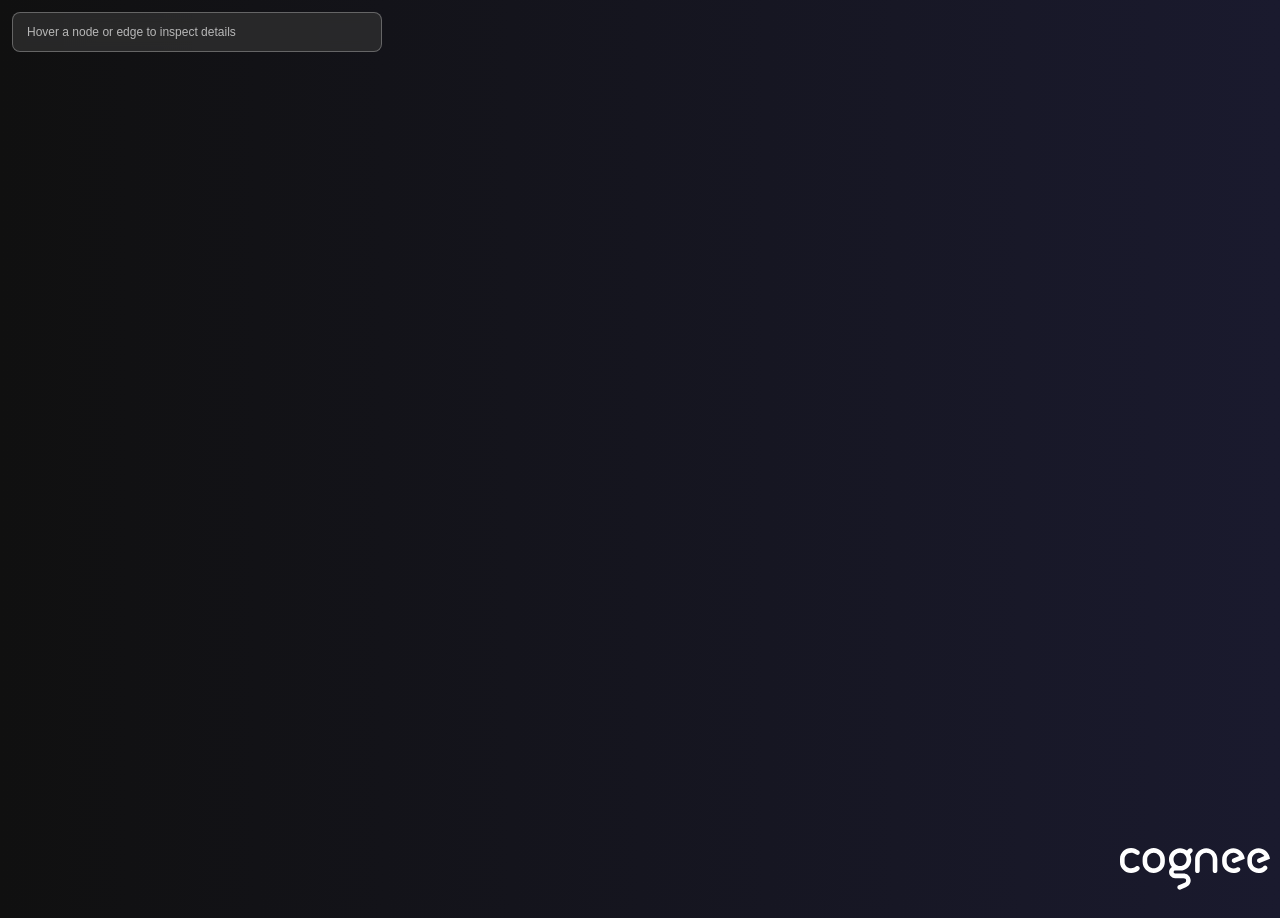
<file: packages/graph/memgraph/examples/graph.html>
<!DOCTYPE html>
    <html>
    <head>
        <meta charset="utf-8">
        <script src="https://d3js.org/d3.v5.min.js"></script>
        <script src="https://d3js.org/d3-contour.v1.min.js"></script>
        <style>
            body, html { margin: 0; padding: 0; width: 100%; height: 100%; overflow: hidden; background: linear-gradient(90deg, #101010, #1a1a2e); color: white; font-family: 'Inter', sans-serif; }

            svg { width: 100vw; height: 100vh; display: block; }
            .links line { stroke: rgba(160, 160, 160, 0.25); stroke-width: 1.5px; stroke-linecap: round; }
            .links line.weighted { stroke: rgba(255, 215, 0, 0.4); }
            .links line.multi-weighted { stroke: rgba(0, 255, 127, 0.45); }
            .nodes circle { stroke: white; stroke-width: 0.5px; }
            .node-label { font-size: 5px; font-weight: bold; fill: #F4F4F4; text-anchor: middle; dominant-baseline: middle; font-family: 'Inter', sans-serif; pointer-events: none; }
            .edge-label { font-size: 3px; fill: #F4F4F4; text-anchor: middle; dominant-baseline: middle; font-family: 'Inter', sans-serif; pointer-events: none; paint-order: stroke; stroke: rgba(50,51,50,0.75); stroke-width: 1px; }

            .density path { mix-blend-mode: screen; }

            .tooltip {
                position: absolute;
                text-align: left;
                padding: 8px;
                font-size: 12px;
                background: rgba(0, 0, 0, 0.9);
                color: white;
                border: 1px solid rgba(255, 255, 255, 0.3);
                border-radius: 4px;
                pointer-events: none;
                opacity: 0;
                transition: opacity 0.2s;
                z-index: 1000;
                max-width: 300px;
                word-wrap: break-word;
            }
            #info-panel {
                position: fixed;
                left: 12px;
                top: 12px;
                width: 340px;
                max-height: calc(100vh - 24px);
                overflow: auto;
                background: rgba(50, 51, 50, 0.7);
                backdrop-filter: blur(6px);
                border: 1px solid rgba(216, 216, 216, 0.35);
                border-radius: 8px;
                color: #F4F4F4;
                padding: 12px 14px;
                z-index: 1100;
            }
            #info-panel h3 { margin: 0 0 8px 0; font-size: 14px; color: #F4F4F4; }
            #info-panel .kv { font-size: 12px; line-height: 1.4; }
            #info-panel .kv .k { color: #D8D8D8; }
            #info-panel .kv .v { color: #F4F4F4; }
            #info-panel .placeholder { opacity: 0.7; font-size: 12px; }
        </style>
    </head>
    <body>
        <svg></svg>
        <div class="tooltip" id="tooltip"></div>
        <div id="info-panel"><div class="placeholder">Hover a node or edge to inspect details</div></div>
        <script>
            var nodes = [{"chunk_index": 0, "chunk_size": 30, "cut_type": "sentence_end", "id": "40", "metadata": "{\"index_fields\": [\"text\"]}", "ontology_valid": false, "text": "Artificial intelligence is a branch of computer science that aims tocreate intelligent machines.", "topological_rank": 0, "type": "DocumentChunk", "version": 1, "color": "#0DFF00", "name": "40"}, {"external_metadata": "{}", "id": "41", "metadata": "{\"index_fields\": [\"name\"]}", "mime_type": "text/plain", "name": "text_eb6c3b3111581d625c8b266425803d3d", "ontology_valid": false, "raw_data_location": "file:///Users/milicevi/cognee_project/cognee-community/packages/graph/memgraph/examples/.data_storage/text_eb6c3b3111581d625c8b266425803d3d.txt", "topological_rank": 0, "type": "TextDocument", "version": 1, "color": "#D3D3D3"}, {"description": "Branch of computer science concerned with creating systems that exhibit intelligent behavior.", "id": "42", "metadata": "{\"index_fields\": [\"name\"]}", "name": "artificial intelligence", "ontology_valid": false, "topological_rank": 0, "type": "Entity", "version": 1, "color": "#5C10F4"}, {"description": "field", "id": "43", "metadata": "{\"index_fields\": [\"name\"]}", "name": "field", "ontology_valid": false, "topological_rank": 0, "type": "EntityType", "version": 1, "color": "#A550FF"}, {"description": "Study of computation, algorithms, and information processing.", "id": "44", "metadata": "{\"index_fields\": [\"name\"]}", "name": "computer science", "ontology_valid": false, "topological_rank": 0, "type": "Entity", "version": 1, "color": "#5C10F4"}, {"description": "Machines or systems capable of performing tasks that typically require human intelligence.", "id": "45", "metadata": "{\"index_fields\": [\"name\"]}", "name": "intelligent machines", "ontology_valid": false, "topological_rank": 0, "type": "Entity", "version": 1, "color": "#5C10F4"}, {"description": "concept", "id": "46", "metadata": "{\"index_fields\": [\"name\"]}", "name": "concept", "ontology_valid": false, "topological_rank": 0, "type": "EntityType", "version": 1, "color": "#A550FF"}, {"id": "47", "metadata": "{\"index_fields\": [\"text\"]}", "ontology_valid": false, "text": "Artificial intelligence is a field of computer science focused on creating intelligent machines.", "topological_rank": 0, "type": "TextSummary", "version": 1, "color": "#5C10F4", "name": "47"}, {"chunk_index": 0, "chunk_size": 25, "cut_type": "sentence_end", "id": "48", "metadata": "{\"index_fields\": [\"text\"]}", "ontology_valid": false, "text": "Natural language processing enables computers to understand and process human language.", "topological_rank": 0, "type": "DocumentChunk", "version": 1, "color": "#0DFF00", "name": "48"}, {"external_metadata": "{}", "id": "49", "metadata": "{\"index_fields\": [\"name\"]}", "mime_type": "text/plain", "name": "text_d5ffc3e92ccb67a18b3d147cc69dc0d7", "ontology_valid": false, "raw_data_location": "file:///Users/milicevi/cognee_project/cognee-community/packages/graph/memgraph/examples/.data_storage/text_d5ffc3e92ccb67a18b3d147cc69dc0d7.txt", "topological_rank": 0, "type": "TextDocument", "version": 1, "color": "#D3D3D3"}, {"description": "A field of study and technology that enables computers to interpret and generate human language.", "id": "50", "metadata": "{\"index_fields\": [\"name\"]}", "name": "natural language processing", "ontology_valid": false, "topological_rank": 0, "type": "Entity", "version": 1, "color": "#5C10F4"}, {"description": "technology", "id": "51", "metadata": "{\"index_fields\": [\"name\"]}", "name": "technology", "ontology_valid": false, "topological_rank": 0, "type": "EntityType", "version": 1, "color": "#A550FF"}, {"description": "Electronic machines that can execute instructions and perform computations.", "id": "52", "metadata": "{\"index_fields\": [\"name\"]}", "name": "computers", "ontology_valid": false, "topological_rank": 0, "type": "Entity", "version": 1, "color": "#5C10F4"}, {"description": "device", "id": "53", "metadata": "{\"index_fields\": [\"name\"]}", "name": "device", "ontology_valid": false, "topological_rank": 0, "type": "EntityType", "version": 1, "color": "#A550FF"}, {"description": "Systems of communication used by humans, including spoken and written languages.", "id": "54", "metadata": "{\"index_fields\": [\"name\"]}", "name": "human language", "ontology_valid": false, "topological_rank": 0, "type": "Entity", "version": 1, "color": "#5C10F4"}, {"chunk_index": 0, "chunk_size": 32, "cut_type": "sentence_end", "id": "55", "metadata": "{\"index_fields\": [\"text\"]}", "ontology_valid": false, "text": "Deep learning is a subset of machine learning that uses neural networks with many layers.", "topological_rank": 0, "type": "DocumentChunk", "version": 1, "color": "#0DFF00", "name": "55"}, {"external_metadata": "{}", "id": "56", "metadata": "{\"index_fields\": [\"name\"]}", "mime_type": "text/plain", "name": "text_6cc7f196cd6a51f4636a43e359aa9396", "ontology_valid": false, "raw_data_location": "file:///Users/milicevi/cognee_project/cognee-community/packages/graph/memgraph/examples/.data_storage/text_6cc7f196cd6a51f4636a43e359aa9396.txt", "topological_rank": 0, "type": "TextDocument", "version": 1, "color": "#D3D3D3"}, {"description": "A subset of machine learning that uses neural networks with many layers.", "id": "57", "metadata": "{\"index_fields\": [\"name\"]}", "name": "deep learning", "ontology_valid": false, "topological_rank": 0, "type": "Entity", "version": 1, "color": "#5C10F4"}, {"description": "A subset of AI that focuses on algorithms that learn from data.", "id": "58", "metadata": "{\"index_fields\": [\"name\"]}", "name": "machine learning", "ontology_valid": false, "topological_rank": 0, "type": "Entity", "version": 1, "color": "#5C10F4"}, {"description": "Computational models consisting of interconnected layers used by deep learning.", "id": "59", "metadata": "{\"index_fields\": [\"name\"]}", "name": "neural networks", "ontology_valid": false, "topological_rank": 0, "type": "Entity", "version": 1, "color": "#5C10F4"}, {"description": "Multiple layers in neural networks that give rise to deep learning models.", "id": "60", "metadata": "{\"index_fields\": [\"name\"]}", "name": "many layers", "ontology_valid": false, "topological_rank": 0, "type": "Entity", "version": 1, "color": "#5C10F4"}, {"id": "61", "metadata": "{\"index_fields\": [\"text\"]}", "ontology_valid": false, "text": "Natural language processing lets computers interpret and handle human language.", "topological_rank": 0, "type": "TextSummary", "version": 1, "color": "#5C10F4", "name": "61"}, {"chunk_index": 0, "chunk_size": 34, "cut_type": "sentence_end", "id": "62", "metadata": "{\"index_fields\": [\"text\"]}", "ontology_valid": false, "text": "Machine learning is a subset of AI that focuses on algorithms that can learn from data.", "topological_rank": 0, "type": "DocumentChunk", "version": 1, "color": "#0DFF00", "name": "62"}, {"external_metadata": "{}", "id": "63", "metadata": "{\"index_fields\": [\"name\"]}", "mime_type": "text/plain", "name": "text_f410ffdeb8789434bd07ad0062e1d647", "ontology_valid": false, "raw_data_location": "file:///Users/milicevi/cognee_project/cognee-community/packages/graph/memgraph/examples/.data_storage/text_f410ffdeb8789434bd07ad0062e1d647.txt", "topological_rank": 0, "type": "TextDocument", "version": 1, "color": "#D3D3D3"}, {"description": "Artificial intelligence", "id": "64", "metadata": "{\"index_fields\": [\"name\"]}", "name": "ai", "ontology_valid": false, "topological_rank": 0, "type": "Entity", "version": 1, "color": "#5C10F4"}, {"description": "Procedures or sets of rules that can be designed to learn from data", "id": "65", "metadata": "{\"index_fields\": [\"name\"]}", "name": "algorithms", "ontology_valid": false, "topological_rank": 0, "type": "Entity", "version": 1, "color": "#5C10F4"}, {"description": "Information used to train algorithms", "id": "66", "metadata": "{\"index_fields\": [\"name\"]}", "name": "data", "ontology_valid": false, "topological_rank": 0, "type": "Entity", "version": 1, "color": "#5C10F4"}, {"chunk_index": 0, "chunk_size": 27, "cut_type": "sentence_end", "id": "67", "metadata": "{\"index_fields\": [\"text\"]}", "ontology_valid": false, "text": "Computer vision allows machines to interpret and make decisionsbased on visual information.", "topological_rank": 0, "type": "DocumentChunk", "version": 1, "color": "#0DFF00", "name": "67"}, {"external_metadata": "{}", "id": "68", "metadata": "{\"index_fields\": [\"name\"]}", "mime_type": "text/plain", "name": "text_73318cb2b9ade3c9b1201abe6c52ee40", "ontology_valid": false, "raw_data_location": "file:///Users/milicevi/cognee_project/cognee-community/packages/graph/memgraph/examples/.data_storage/text_73318cb2b9ade3c9b1201abe6c52ee40.txt", "topological_rank": 0, "type": "TextDocument", "version": 1, "color": "#D3D3D3"}, {"description": "Field that enables machines to interpret visual data and derive meaning from images or video.", "id": "69", "metadata": "{\"index_fields\": [\"name\"]}", "name": "computer vision", "ontology_valid": false, "topological_rank": 0, "type": "Entity", "version": 1, "color": "#5C10F4"}, {"description": "Automated systems or devices that can process information and act on it.", "id": "70", "metadata": "{\"index_fields\": [\"name\"]}", "name": "machines", "ontology_valid": false, "topological_rank": 0, "type": "Entity", "version": 1, "color": "#5C10F4"}, {"description": "agent", "id": "71", "metadata": "{\"index_fields\": [\"name\"]}", "name": "agent", "ontology_valid": false, "topological_rank": 0, "type": "EntityType", "version": 1, "color": "#A550FF"}, {"description": "Information perceivable through vision, such as images or video frames.", "id": "72", "metadata": "{\"index_fields\": [\"name\"]}", "name": "visual information", "ontology_valid": false, "topological_rank": 0, "type": "Entity", "version": 1, "color": "#5C10F4"}, {"id": "73", "metadata": "{\"index_fields\": [\"text\"]}", "ontology_valid": false, "text": "Deep learning is a branch of machine learning that employs multi-layer neural networks.", "topological_rank": 0, "type": "TextSummary", "version": 1, "color": "#5C10F4", "name": "73"}, {"id": "74", "metadata": "{\"index_fields\": [\"text\"]}", "ontology_valid": false, "text": "Machine learning is a branch of AI that builds algorithms which learn patterns and make predictions from data.", "topological_rank": 0, "type": "TextSummary", "version": 1, "color": "#5C10F4", "name": "74"}, {"id": "75", "metadata": "{\"index_fields\": [\"text\"]}", "ontology_valid": false, "text": "Computer vision enables machines to analyze visual data and make informed decisions.", "topological_rank": 0, "type": "TextSummary", "version": 1, "color": "#5C10F4", "name": "75"}];
            var links = [{"source": "47", "target": "40", "relation": "made_from", "weight": null, "all_weights": {}, "relationship_type": null, "edge_info": {"relationship_name": "made_from", "source_node_id": "7cdc1bbe-ddf2-5f96-9188-ab49530b2c93", "target_node_id": "be7cc33e-5191-51ea-b7d9-5f4d3c32d139", "updated_at": 1771516770960765}}, {"source": "40", "target": "41", "relation": "is_part_of", "weight": null, "all_weights": {}, "relationship_type": null, "edge_info": {"relationship_name": "is_part_of", "source_node_id": "be7cc33e-5191-51ea-b7d9-5f4d3c32d139", "target_node_id": "f42c6818-af99-584b-b944-1ad62daca235", "updated_at": 1771516770962890}}, {"source": "40", "target": "42", "relation": "contains", "weight": null, "all_weights": {}, "relationship_type": "contains", "edge_info": {"edge_text": "relationship_name: contains; entity_name: artificial intelligence; entity_description: Branch of computer science concerned with creating systems that exhibit intelligent behavior.", "relationship_name": "contains", "relationship_type": "contains", "source_node_id": "be7cc33e-5191-51ea-b7d9-5f4d3c32d139", "target_node_id": "e850203f-866a-5bfd-b687-b73ac0d2b66a", "updated_at": 1771516770964486}}, {"source": "42", "target": "43", "relation": "is_a", "weight": null, "all_weights": {}, "relationship_type": null, "edge_info": {"relationship_name": "is_a", "source_node_id": "e850203f-866a-5bfd-b687-b73ac0d2b66a", "target_node_id": "0198571b-3e94-50ea-8b9f-19e3a31080c0", "updated_at": 1771516770965911}}, {"source": "44", "target": "43", "relation": "is_a", "weight": null, "all_weights": {}, "relationship_type": null, "edge_info": {"relationship_name": "is_a", "source_node_id": "6218dbab-eb6a-5759-a864-b3419755ffe0", "target_node_id": "0198571b-3e94-50ea-8b9f-19e3a31080c0", "updated_at": 1771516770965911}}, {"source": "40", "target": "44", "relation": "contains", "weight": null, "all_weights": {}, "relationship_type": "contains", "edge_info": {"edge_text": "relationship_name: contains; entity_name: computer science; entity_description: Study of computation, algorithms, and information processing.", "relationship_name": "contains", "relationship_type": "contains", "source_node_id": "be7cc33e-5191-51ea-b7d9-5f4d3c32d139", "target_node_id": "6218dbab-eb6a-5759-a864-b3419755ffe0", "updated_at": 1771516770964486}}, {"source": "42", "target": "44", "relation": "branch_of", "weight": null, "all_weights": {}, "relationship_type": null, "edge_info": {"ontology_valid": false, "relationship_name": "branch_of", "source_node_id": "e850203f-866a-5bfd-b687-b73ac0d2b66a", "target_node_id": "6218dbab-eb6a-5759-a864-b3419755ffe0", "updated_at": 1771516765803026}}, {"source": "40", "target": "45", "relation": "contains", "weight": null, "all_weights": {}, "relationship_type": "contains", "edge_info": {"edge_text": "relationship_name: contains; entity_name: intelligent machines; entity_description: Machines or systems capable of performing tasks that typically require human intelligence.", "relationship_name": "contains", "relationship_type": "contains", "source_node_id": "be7cc33e-5191-51ea-b7d9-5f4d3c32d139", "target_node_id": "9bc8fab8-5fa5-5875-9008-50d53c2d73a2", "updated_at": 1771516770964486}}, {"source": "42", "target": "45", "relation": "aims_to_create", "weight": null, "all_weights": {}, "relationship_type": null, "edge_info": {"ontology_valid": false, "relationship_name": "aims_to_create", "source_node_id": "e850203f-866a-5bfd-b687-b73ac0d2b66a", "target_node_id": "9bc8fab8-5fa5-5875-9008-50d53c2d73a2", "updated_at": 1771516765804890}}, {"source": "45", "target": "46", "relation": "is_a", "weight": null, "all_weights": {}, "relationship_type": null, "edge_info": {"relationship_name": "is_a", "source_node_id": "9bc8fab8-5fa5-5875-9008-50d53c2d73a2", "target_node_id": "dd9713b7-dc20-5101-aad0-1c4216811147", "updated_at": 1771516770965911}}, {"source": "54", "target": "46", "relation": "is_a", "weight": null, "all_weights": {}, "relationship_type": null, "edge_info": {"relationship_name": "is_a", "source_node_id": "05c0874e-6330-5911-8149-b206b31e4d25", "target_node_id": "dd9713b7-dc20-5101-aad0-1c4216811147", "updated_at": 1771516784606647}}, {"source": "57", "target": "46", "relation": "is_a", "weight": null, "all_weights": {}, "relationship_type": null, "edge_info": {"relationship_name": "is_a", "source_node_id": "0d2c7a60-f91f-5b5c-a797-43baae69fb35", "target_node_id": "dd9713b7-dc20-5101-aad0-1c4216811147", "updated_at": 1771516789152185}}, {"source": "58", "target": "46", "relation": "is_a", "weight": null, "all_weights": {}, "relationship_type": null, "edge_info": {"relationship_name": "is_a", "source_node_id": "5187986a-7305-5a63-b057-8f2c097419eb", "target_node_id": "dd9713b7-dc20-5101-aad0-1c4216811147", "updated_at": 1771516789152185}}, {"source": "59", "target": "46", "relation": "is_a", "weight": null, "all_weights": {}, "relationship_type": null, "edge_info": {"relationship_name": "is_a", "source_node_id": "d245520e-4b42-52ab-af27-f26d161d8f2f", "target_node_id": "dd9713b7-dc20-5101-aad0-1c4216811147", "updated_at": 1771516789152185}}, {"source": "60", "target": "46", "relation": "is_a", "weight": null, "all_weights": {}, "relationship_type": null, "edge_info": {"relationship_name": "is_a", "source_node_id": "f44500cf-398e-553c-b008-05df0db80610", "target_node_id": "dd9713b7-dc20-5101-aad0-1c4216811147", "updated_at": 1771516789152185}}, {"source": "64", "target": "46", "relation": "is_a", "weight": null, "all_weights": {}, "relationship_type": null, "edge_info": {"relationship_name": "is_a", "source_node_id": "8348bd10-1457-57fe-b983-d0481fafcfc2", "target_node_id": "dd9713b7-dc20-5101-aad0-1c4216811147", "updated_at": 1771516786774311}}, {"source": "65", "target": "46", "relation": "is_a", "weight": null, "all_weights": {}, "relationship_type": null, "edge_info": {"relationship_name": "is_a", "source_node_id": "655c4b9c-9097-5aa7-956c-c49afe4687f0", "target_node_id": "dd9713b7-dc20-5101-aad0-1c4216811147", "updated_at": 1771516786774311}}, {"source": "66", "target": "46", "relation": "is_a", "weight": null, "all_weights": {}, "relationship_type": null, "edge_info": {"relationship_name": "is_a", "source_node_id": "4ed5a0c7-2efb-52d1-9734-06a8ba225c94", "target_node_id": "dd9713b7-dc20-5101-aad0-1c4216811147", "updated_at": 1771516786774311}}, {"source": "69", "target": "46", "relation": "is_a", "weight": null, "all_weights": {}, "relationship_type": null, "edge_info": {"relationship_name": "is_a", "source_node_id": "4892a8ad-991e-58f6-a1a5-eb9c22c16488", "target_node_id": "dd9713b7-dc20-5101-aad0-1c4216811147", "updated_at": 1771516799232401}}, {"source": "72", "target": "46", "relation": "is_a", "weight": null, "all_weights": {}, "relationship_type": null, "edge_info": {"relationship_name": "is_a", "source_node_id": "dbcbfc2d-6099-53ef-8290-67f925cd2487", "target_node_id": "dd9713b7-dc20-5101-aad0-1c4216811147", "updated_at": 1771516799232401}}, {"source": "61", "target": "48", "relation": "made_from", "weight": null, "all_weights": {}, "relationship_type": null, "edge_info": {"relationship_name": "made_from", "source_node_id": "1bce1d67-78f8-5c4b-893c-49953f4ade31", "target_node_id": "94edd38f-0900-5b1a-827f-2429ea9c3dca", "updated_at": 1771516784601943}}, {"source": "48", "target": "49", "relation": "is_part_of", "weight": null, "all_weights": {}, "relationship_type": null, "edge_info": {"relationship_name": "is_part_of", "source_node_id": "94edd38f-0900-5b1a-827f-2429ea9c3dca", "target_node_id": "d32eaf7c-692f-5592-ae35-1aad082e7f6a", "updated_at": 1771516784603427}}, {"source": "48", "target": "50", "relation": "contains", "weight": null, "all_weights": {}, "relationship_type": "contains", "edge_info": {"edge_text": "relationship_name: contains; entity_name: natural language processing; entity_description: A field of study and technology that enables computers to interpret and generate human language.", "relationship_name": "contains", "relationship_type": "contains", "source_node_id": "94edd38f-0900-5b1a-827f-2429ea9c3dca", "target_node_id": "bc338a39-64d6-549a-acec-da60846dd90d", "updated_at": 1771516784605159}}, {"source": "50", "target": "51", "relation": "is_a", "weight": null, "all_weights": {}, "relationship_type": null, "edge_info": {"relationship_name": "is_a", "source_node_id": "bc338a39-64d6-549a-acec-da60846dd90d", "target_node_id": "65c71de3-4c23-5f28-8e07-fc7428d1e0c4", "updated_at": 1771516784606647}}, {"source": "48", "target": "52", "relation": "contains", "weight": null, "all_weights": {}, "relationship_type": "contains", "edge_info": {"edge_text": "relationship_name: contains; entity_name: computers; entity_description: Electronic machines that can execute instructions and perform computations.", "relationship_name": "contains", "relationship_type": "contains", "source_node_id": "94edd38f-0900-5b1a-827f-2429ea9c3dca", "target_node_id": "bebbacfd-d284-52dc-9f8d-5fb58f63bdaf", "updated_at": 1771516784605159}}, {"source": "50", "target": "52", "relation": "enables", "weight": null, "all_weights": {}, "relationship_type": null, "edge_info": {"ontology_valid": false, "relationship_name": "enables", "source_node_id": "bc338a39-64d6-549a-acec-da60846dd90d", "target_node_id": "bebbacfd-d284-52dc-9f8d-5fb58f63bdaf", "updated_at": 1771516774012086}}, {"source": "52", "target": "53", "relation": "is_a", "weight": null, "all_weights": {}, "relationship_type": null, "edge_info": {"relationship_name": "is_a", "source_node_id": "bebbacfd-d284-52dc-9f8d-5fb58f63bdaf", "target_node_id": "884482f8-4b20-5b83-b674-6ca5cb3e7525", "updated_at": 1771516784606647}}, {"source": "48", "target": "54", "relation": "contains", "weight": null, "all_weights": {}, "relationship_type": "contains", "edge_info": {"edge_text": "relationship_name: contains; entity_name: human language; entity_description: Systems of communication used by humans, including spoken and written languages.", "relationship_name": "contains", "relationship_type": "contains", "source_node_id": "94edd38f-0900-5b1a-827f-2429ea9c3dca", "target_node_id": "05c0874e-6330-5911-8149-b206b31e4d25", "updated_at": 1771516784605159}}, {"source": "52", "target": "54", "relation": "understands", "weight": null, "all_weights": {}, "relationship_type": null, "edge_info": {"ontology_valid": false, "relationship_name": "understands", "source_node_id": "bebbacfd-d284-52dc-9f8d-5fb58f63bdaf", "target_node_id": "05c0874e-6330-5911-8149-b206b31e4d25", "updated_at": 1771516774017112}}, {"source": "52", "target": "54", "relation": "processes", "weight": null, "all_weights": {}, "relationship_type": null, "edge_info": {"ontology_valid": false, "relationship_name": "processes", "source_node_id": "bebbacfd-d284-52dc-9f8d-5fb58f63bdaf", "target_node_id": "05c0874e-6330-5911-8149-b206b31e4d25", "updated_at": 1771516774021195}}, {"source": "73", "target": "55", "relation": "made_from", "weight": null, "all_weights": {}, "relationship_type": null, "edge_info": {"relationship_name": "made_from", "source_node_id": "6a4c293b-a518-503d-981a-644e20dc8e09", "target_node_id": "73326dd2-6bdd-57cf-b63b-a6ffaa66568d", "updated_at": 1771516789146321}}, {"source": "55", "target": "56", "relation": "is_part_of", "weight": null, "all_weights": {}, "relationship_type": null, "edge_info": {"relationship_name": "is_part_of", "source_node_id": "73326dd2-6bdd-57cf-b63b-a6ffaa66568d", "target_node_id": "c56ae261-b95b-5d24-9b26-28fcd52321e3", "updated_at": 1771516789148476}}, {"source": "55", "target": "57", "relation": "contains", "weight": null, "all_weights": {}, "relationship_type": "contains", "edge_info": {"edge_text": "relationship_name: contains; entity_name: deep learning; entity_description: A subset of machine learning that uses neural networks with many layers.", "relationship_name": "contains", "relationship_type": "contains", "source_node_id": "73326dd2-6bdd-57cf-b63b-a6ffaa66568d", "target_node_id": "0d2c7a60-f91f-5b5c-a797-43baae69fb35", "updated_at": 1771516789150275}}, {"source": "55", "target": "58", "relation": "contains", "weight": null, "all_weights": {}, "relationship_type": "contains", "edge_info": {"edge_text": "relationship_name: contains; entity_name: machine learning; entity_description: A broader field of study that includes deep learning.", "relationship_name": "contains", "relationship_type": "contains", "source_node_id": "73326dd2-6bdd-57cf-b63b-a6ffaa66568d", "target_node_id": "5187986a-7305-5a63-b057-8f2c097419eb", "updated_at": 1771516789150275}}, {"source": "57", "target": "58", "relation": "subset_of", "weight": null, "all_weights": {}, "relationship_type": null, "edge_info": {"ontology_valid": false, "relationship_name": "subset_of", "source_node_id": "0d2c7a60-f91f-5b5c-a797-43baae69fb35", "target_node_id": "5187986a-7305-5a63-b057-8f2c097419eb", "updated_at": 1771516778461542}}, {"source": "62", "target": "58", "relation": "contains", "weight": null, "all_weights": {}, "relationship_type": "contains", "edge_info": {"edge_text": "relationship_name: contains; entity_name: machine learning; entity_description: A subset of AI that focuses on algorithms that learn from data.", "relationship_name": "contains", "relationship_type": "contains", "source_node_id": "68268bbd-c756-5d26-9a21-2605d7f9b02c", "target_node_id": "5187986a-7305-5a63-b057-8f2c097419eb", "updated_at": 1771516786771925}}, {"source": "55", "target": "59", "relation": "contains", "weight": null, "all_weights": {}, "relationship_type": "contains", "edge_info": {"edge_text": "relationship_name: contains; entity_name: neural networks; entity_description: Computational models consisting of interconnected layers used by deep learning.", "relationship_name": "contains", "relationship_type": "contains", "source_node_id": "73326dd2-6bdd-57cf-b63b-a6ffaa66568d", "target_node_id": "d245520e-4b42-52ab-af27-f26d161d8f2f", "updated_at": 1771516789150275}}, {"source": "57", "target": "59", "relation": "uses", "weight": null, "all_weights": {}, "relationship_type": null, "edge_info": {"ontology_valid": false, "relationship_name": "uses", "source_node_id": "0d2c7a60-f91f-5b5c-a797-43baae69fb35", "target_node_id": "d245520e-4b42-52ab-af27-f26d161d8f2f", "updated_at": 1771516778463643}}, {"source": "55", "target": "60", "relation": "contains", "weight": null, "all_weights": {}, "relationship_type": "contains", "edge_info": {"edge_text": "relationship_name: contains; entity_name: many layers; entity_description: Multiple layers in neural networks that give rise to deep learning models.", "relationship_name": "contains", "relationship_type": "contains", "source_node_id": "73326dd2-6bdd-57cf-b63b-a6ffaa66568d", "target_node_id": "f44500cf-398e-553c-b008-05df0db80610", "updated_at": 1771516789150275}}, {"source": "59", "target": "60", "relation": "has_many_layers", "weight": null, "all_weights": {}, "relationship_type": null, "edge_info": {"ontology_valid": false, "relationship_name": "has_many_layers", "source_node_id": "d245520e-4b42-52ab-af27-f26d161d8f2f", "target_node_id": "f44500cf-398e-553c-b008-05df0db80610", "updated_at": 1771516778465327}}, {"source": "74", "target": "62", "relation": "made_from", "weight": null, "all_weights": {}, "relationship_type": null, "edge_info": {"relationship_name": "made_from", "source_node_id": "9b8b737d-49bc-57e1-af4d-4a3569341732", "target_node_id": "68268bbd-c756-5d26-9a21-2605d7f9b02c", "updated_at": 1771516786767441}}, {"source": "62", "target": "63", "relation": "is_part_of", "weight": null, "all_weights": {}, "relationship_type": null, "edge_info": {"relationship_name": "is_part_of", "source_node_id": "68268bbd-c756-5d26-9a21-2605d7f9b02c", "target_node_id": "0f2575d3-d998-5a7d-a79e-722edfc09415", "updated_at": 1771516786769763}}, {"source": "62", "target": "64", "relation": "contains", "weight": null, "all_weights": {}, "relationship_type": "contains", "edge_info": {"edge_text": "relationship_name: contains; entity_name: ai; entity_description: Artificial intelligence", "relationship_name": "contains", "relationship_type": "contains", "source_node_id": "68268bbd-c756-5d26-9a21-2605d7f9b02c", "target_node_id": "8348bd10-1457-57fe-b983-d0481fafcfc2", "updated_at": 1771516786771925}}, {"source": "58", "target": "64", "relation": "is_subset_of", "weight": null, "all_weights": {}, "relationship_type": null, "edge_info": {"ontology_valid": false, "relationship_name": "is_subset_of", "source_node_id": "5187986a-7305-5a63-b057-8f2c097419eb", "target_node_id": "8348bd10-1457-57fe-b983-d0481fafcfc2", "updated_at": 1771516780354468}}, {"source": "62", "target": "65", "relation": "contains", "weight": null, "all_weights": {}, "relationship_type": "contains", "edge_info": {"edge_text": "relationship_name: contains; entity_name: algorithms; entity_description: Procedures or sets of rules that can be designed to learn from data", "relationship_name": "contains", "relationship_type": "contains", "source_node_id": "68268bbd-c756-5d26-9a21-2605d7f9b02c", "target_node_id": "655c4b9c-9097-5aa7-956c-c49afe4687f0", "updated_at": 1771516786771925}}, {"source": "58", "target": "65", "relation": "focuses_on", "weight": null, "all_weights": {}, "relationship_type": null, "edge_info": {"ontology_valid": false, "relationship_name": "focuses_on", "source_node_id": "5187986a-7305-5a63-b057-8f2c097419eb", "target_node_id": "655c4b9c-9097-5aa7-956c-c49afe4687f0", "updated_at": 1771516780355475}}, {"source": "62", "target": "66", "relation": "contains", "weight": null, "all_weights": {}, "relationship_type": "contains", "edge_info": {"edge_text": "relationship_name: contains; entity_name: data; entity_description: Information used to train algorithms", "relationship_name": "contains", "relationship_type": "contains", "source_node_id": "68268bbd-c756-5d26-9a21-2605d7f9b02c", "target_node_id": "4ed5a0c7-2efb-52d1-9734-06a8ba225c94", "updated_at": 1771516786771925}}, {"source": "65", "target": "66", "relation": "can_learn_from", "weight": null, "all_weights": {}, "relationship_type": null, "edge_info": {"ontology_valid": false, "relationship_name": "can_learn_from", "source_node_id": "655c4b9c-9097-5aa7-956c-c49afe4687f0", "target_node_id": "4ed5a0c7-2efb-52d1-9734-06a8ba225c94", "updated_at": 1771516780357956}}, {"source": "75", "target": "67", "relation": "made_from", "weight": null, "all_weights": {}, "relationship_type": null, "edge_info": {"relationship_name": "made_from", "source_node_id": "9d23ac67-9f42-54f3-8d35-8cfb1d514a4c", "target_node_id": "d11f2e31-018d-5c0b-b9fd-a7923c826127", "updated_at": 1771516799226017}}, {"source": "67", "target": "68", "relation": "is_part_of", "weight": null, "all_weights": {}, "relationship_type": null, "edge_info": {"relationship_name": "is_part_of", "source_node_id": "d11f2e31-018d-5c0b-b9fd-a7923c826127", "target_node_id": "f090b70b-b186-5e4e-a05a-85d199c7d79b", "updated_at": 1771516799228217}}, {"source": "67", "target": "69", "relation": "contains", "weight": null, "all_weights": {}, "relationship_type": "contains", "edge_info": {"edge_text": "relationship_name: contains; entity_name: computer vision; entity_description: Field that enables machines to interpret visual data and derive meaning from images or video.", "relationship_name": "contains", "relationship_type": "contains", "source_node_id": "d11f2e31-018d-5c0b-b9fd-a7923c826127", "target_node_id": "4892a8ad-991e-58f6-a1a5-eb9c22c16488", "updated_at": 1771516799230535}}, {"source": "67", "target": "70", "relation": "contains", "weight": null, "all_weights": {}, "relationship_type": "contains", "edge_info": {"edge_text": "relationship_name: contains; entity_name: machines; entity_description: Automated systems or devices that can process information and act on it.", "relationship_name": "contains", "relationship_type": "contains", "source_node_id": "d11f2e31-018d-5c0b-b9fd-a7923c826127", "target_node_id": "e1cdb5bc-15a1-5b58-9cd0-23f5eb11a49d", "updated_at": 1771516799230535}}, {"source": "69", "target": "70", "relation": "enables", "weight": null, "all_weights": {}, "relationship_type": null, "edge_info": {"ontology_valid": false, "relationship_name": "enables", "source_node_id": "4892a8ad-991e-58f6-a1a5-eb9c22c16488", "target_node_id": "e1cdb5bc-15a1-5b58-9cd0-23f5eb11a49d", "updated_at": 1771516788681018}}, {"source": "70", "target": "71", "relation": "is_a", "weight": null, "all_weights": {}, "relationship_type": null, "edge_info": {"relationship_name": "is_a", "source_node_id": "e1cdb5bc-15a1-5b58-9cd0-23f5eb11a49d", "target_node_id": "5f6d6fc0-e6aa-5365-a4a0-98d6fa3af190", "updated_at": 1771516799232401}}, {"source": "67", "target": "72", "relation": "contains", "weight": null, "all_weights": {}, "relationship_type": "contains", "edge_info": {"edge_text": "relationship_name: contains; entity_name: visual information; entity_description: Information perceivable through vision, such as images or video frames.", "relationship_name": "contains", "relationship_type": "contains", "source_node_id": "d11f2e31-018d-5c0b-b9fd-a7923c826127", "target_node_id": "dbcbfc2d-6099-53ef-8290-67f925cd2487", "updated_at": 1771516799230535}}, {"source": "70", "target": "72", "relation": "interpret", "weight": null, "all_weights": {}, "relationship_type": null, "edge_info": {"ontology_valid": false, "relationship_name": "interpret", "source_node_id": "e1cdb5bc-15a1-5b58-9cd0-23f5eb11a49d", "target_node_id": "dbcbfc2d-6099-53ef-8290-67f925cd2487", "updated_at": 1771516788686826}}, {"source": "70", "target": "72", "relation": "make_decisions_based_on", "weight": null, "all_weights": {}, "relationship_type": null, "edge_info": {"ontology_valid": false, "relationship_name": "make_decisions_based_on", "source_node_id": "e1cdb5bc-15a1-5b58-9cd0-23f5eb11a49d", "target_node_id": "dbcbfc2d-6099-53ef-8290-67f925cd2487", "updated_at": 1771516788690885}}];

            var svg = d3.select("svg"),
                width = window.innerWidth,
                height = window.innerHeight;

            var container = svg.append("g");
            var tooltip = d3.select("#tooltip");
            var infoPanel = d3.select('#info-panel');

            function renderInfo(title, entries){
                function esc(s){ return String(s).replace(/&/g,'&amp;').replace(/</g,'&lt;').replace(/>/g,'&gt;'); }
                var html = '<h3>' + esc(title) + '</h3>';
                html += '<div class="kv">';
                entries.forEach(function(e){
                    html += '<div><span class="k">' + esc(e.k) + ':</span> <span class="v">' + esc(e.v) + '</span></div>';
                });
                html += '</div>';
                infoPanel.html(html);
            }
            function pickDescription(obj){
                if (!obj) return null;
                var keys = ['description','summary','text','content'];
                for (var i=0; i<keys.length; i++){
                    var v = obj[keys[i]];
                    if (typeof v === 'string' && v.trim()) return v.trim();
                }
                return null;
            }
            function truncate(s, n){ if (!s) return s; return s.length > n ? (s.slice(0, n) + '…') : s; }
            function renderNodeInfo(n){
                var entries = [];
                if (n.name) entries.push({k:'Name', v: n.name});
                if (n.type) entries.push({k:'Type', v: n.type});
                if (n.id) entries.push({k:'ID', v: n.id});
                var desc = pickDescription(n) || pickDescription(n.properties);
                if (desc) entries.push({k:'Description', v: truncate(desc.replace(/\s+/g,' ').trim(), 280)});
                if (n.properties) {
                    Object.keys(n.properties).slice(0, 12).forEach(function(key){
                        var v = n.properties[key];
                        if (v !== undefined && v !== null && typeof v !== 'object') entries.push({k: key, v: String(v)});
                    });
                }
                renderInfo(n.name || 'Node', entries);
            }
            function renderEdgeInfo(e){
                var entries = [];
                if (e.relation) entries.push({k:'Relation', v: e.relation});
                if (e.weight !== undefined && e.weight !== null) entries.push({k:'Weight', v: e.weight});
                if (e.all_weights && Object.keys(e.all_weights).length){
                    Object.keys(e.all_weights).slice(0, 8).forEach(function(k){ entries.push({k: 'w.'+k, v: e.all_weights[k]}); });
                }
                if (e.relationship_type) entries.push({k:'Type', v: e.relationship_type});
                var edesc = pickDescription(e.edge_info);
                if (edesc) entries.push({k:'Description', v: truncate(edesc.replace(/\s+/g,' ').trim(), 280)});
                renderInfo('Edge', entries);
            }

            // Basic runtime diagnostics
            console.log('[Cognee Visualization] nodes:', nodes ? nodes.length : 0, 'links:', links ? links.length : 0);
            window.addEventListener('error', function(e){
                try {
                    tooltip.html('<strong>Error:</strong> ' + e.message)
                        .style('left', '12px')
                        .style('top', '12px')
                        .style('opacity', 1);
                } catch(_) {}
            });

            // Normalize node IDs and link endpoints for robustness
            function resolveId(d){ return (d && (d.id || d.node_id || d.uuid || d.external_id || d.name)) || undefined; }
            if (Array.isArray(nodes)) {
                nodes.forEach(function(n){ var id = resolveId(n); if (id !== undefined) n.id = id; });
            }
            if (Array.isArray(links)) {
                links.forEach(function(l){
                    if (typeof l.source === 'object') l.source = resolveId(l.source);
                    if (typeof l.target === 'object') l.target = resolveId(l.target);
                });
            }

            if (!nodes || nodes.length === 0) {
                container.append('text')
                    .attr('x', width / 2)
                    .attr('y', height / 2)
                    .attr('fill', '#fff')
                    .attr('font-size', 14)
                    .attr('text-anchor', 'middle')
                    .text('No graph data available');
            }

            // Visual defs - reusable glow
            var defs = svg.append("defs");
            var glow = defs.append("filter").attr("id", "glow")
                .attr("x", "-30%")
                .attr("y", "-30%")
                .attr("width", "160%")
                .attr("height", "160%");
            glow.append("feGaussianBlur").attr("stdDeviation", 8).attr("result", "coloredBlur");
            var feMerge = glow.append("feMerge");
            feMerge.append("feMergeNode").attr("in", "coloredBlur");
            feMerge.append("feMergeNode").attr("in", "SourceGraphic");

            // Stronger glow for hovered adjacency
            var glowStrong = defs.append("filter").attr("id", "glow-strong")
                .attr("x", "-40%")
                .attr("y", "-40%")
                .attr("width", "180%")
                .attr("height", "180%");
            glowStrong.append("feGaussianBlur").attr("stdDeviation", 14).attr("result", "coloredBlur");
            var feMerge2 = glowStrong.append("feMerge");
            feMerge2.append("feMergeNode").attr("in", "coloredBlur");
            feMerge2.append("feMergeNode").attr("in", "SourceGraphic");

            var currentTransform = d3.zoomIdentity;
            var densityZoomTimer = null;
            var isInteracting = false;
            var labelBaseSize = 10;
            function getGroupKey(d){ return d && (d.type || d.category || d.group || d.color) || 'default'; }

            var simulation = d3.forceSimulation(nodes)
                .force("link", d3.forceLink(links).id(function(d){ return d.id; }).distance(100).strength(0.2))
                .force("charge", d3.forceManyBody().strength(-180))
                .force("collide", d3.forceCollide().radius(16).iterations(2))
                .force("center", d3.forceCenter(width / 2, height / 2))
                .force("x", d3.forceX().strength(0.06).x(width / 2))
                .force("y", d3.forceY().strength(0.06).y(height / 2))
                .alphaDecay(0.06)
                .velocityDecay(0.6);

            // Density layer (sibling of container to avoid double transforms)
            var densityLayer = svg.append("g")
                .attr("class", "density")
                .style("pointer-events", "none");
            if (densityLayer.lower) densityLayer.lower();

            var link = container.append("g")
                .attr("class", "links")
                .selectAll("line")
                .data(links)
                .enter().append("line")
                .style("opacity", 0)
                .style("pointer-events", "none")
                .attr("stroke-width", d => {
                    if (d.weight) return Math.max(2, d.weight * 5);
                    if (d.all_weights && Object.keys(d.all_weights).length > 0) {
                        var avgWeight = Object.values(d.all_weights).reduce((a, b) => a + b, 0) / Object.values(d.all_weights).length;
                        return Math.max(2, avgWeight * 5);
                    }
                    return 2;
                })
                .attr("class", d => {
                    if (d.all_weights && Object.keys(d.all_weights).length > 1) return "multi-weighted";
                    if (d.weight || (d.all_weights && Object.keys(d.all_weights).length > 0)) return "weighted";
                    return "";
                })
                .on("mouseover", function(d) {
                    // Create tooltip content for edge
                    renderEdgeInfo(d);
                    var content = "<strong>Edge Information</strong><br/>";
                    content += "Relationship: " + d.relation + "<br/>";

                    // Show all weights
                    if (d.all_weights && Object.keys(d.all_weights).length > 0) {
                        content += "<strong>Weights:</strong><br/>";
                        Object.keys(d.all_weights).forEach(function(weightName) {
                            content += "&nbsp;&nbsp;" + weightName + ": " + d.all_weights[weightName] + "<br/>";
                        });
                    } else if (d.weight !== null && d.weight !== undefined) {
                        content += "Weight: " + d.weight + "<br/>";
                    }

                    if (d.relationship_type) {
                        content += "Type: " + d.relationship_type + "<br/>";
                    }

                    // Add other edge properties
                    if (d.edge_info) {
                        Object.keys(d.edge_info).forEach(function(key) {
                            if (key !== 'weight' && key !== 'weights' && key !== 'relationship_type' &&
                                key !== 'source_node_id' && key !== 'target_node_id' &&
                                key !== 'relationship_name' && key !== 'updated_at' &&
                                !key.startsWith('weight_')) {
                                content += key + ": " + d.edge_info[key] + "<br/>";
                            }
                        });
                    }

                    tooltip.html(content)
                        .style("left", (d3.event.pageX + 10) + "px")
                        .style("top", (d3.event.pageY - 10) + "px")
                        .style("opacity", 1);
                })
                .on("mouseout", function(d) {
                    tooltip.style("opacity", 0);
                });

            var edgeLabels = container.append("g")
                .attr("class", "edge-labels")
                .selectAll("text")
                .data(links)
                .enter().append("text")
                .attr("class", "edge-label")
                .style("opacity", 0)
                .text(d => {
                    var label = d.relation;
                    if (d.all_weights && Object.keys(d.all_weights).length > 1) {
                        // Show count of weights for multiple weights
                        label += " (" + Object.keys(d.all_weights).length + " weights)";
                    } else if (d.weight) {
                        label += " (" + d.weight + ")";
                    } else if (d.all_weights && Object.keys(d.all_weights).length === 1) {
                        var singleWeight = Object.values(d.all_weights)[0];
                        label += " (" + singleWeight + ")";
                    }
                    return label;
                });

            var nodeGroup = container.append("g")
                .attr("class", "nodes")
                .selectAll("g")
                .data(nodes)
                .enter().append("g");

            // Color fallback by type when d.color is missing
            var colorByType = {
                "Entity": "#5C10F4",
                "EntityType": "#A550FF",
                "DocumentChunk": "#0DFF00",
                "TextSummary": "#5C10F4",
                "TableRow": "#A550FF",
                "TableType": "#5C10F4",
                "ColumnValue": "#757470",
                "SchemaTable": "#A550FF",
                "DatabaseSchema": "#5C10F4",
                "SchemaRelationship": "#323332"
            };

            var node = nodeGroup.append("circle")
                .attr("r", 13)
                .attr("fill", function(d){ return d.color || colorByType[d.type] || "#D3D3D3"; })
                .style("filter", "url(#glow)")
                .attr("shape-rendering", "geometricPrecision")
                .call(d3.drag()
                    .on("start", dragstarted)
                    .on("drag", function(d){ dragged(d); updateDensity(); showAdjacency(d); })
                    .on("end", dragended));

            // Show links only for hovered node adjacency
            function isAdjacent(linkDatum, nodeId) {
                var sid = linkDatum && linkDatum.source && (linkDatum.source.id || linkDatum.source);
                var tid = linkDatum && linkDatum.target && (linkDatum.target.id || linkDatum.target);
                return sid === nodeId || tid === nodeId;
            }

            function showAdjacency(d) {
                var nodeId = d && (d.id || d.node_id || d.uuid || d.external_id || d.name);
                if (!nodeId) return;
                // Build neighbor set
                var neighborIds = {};
                neighborIds[nodeId] = true;
                for (var i = 0; i < links.length; i++) {
                    var l = links[i];
                    var sid = l && l.source && (l.source.id || l.source);
                    var tid = l && l.target && (l.target.id || l.target);
                    if (sid === nodeId) neighborIds[tid] = true;
                    if (tid === nodeId) neighborIds[sid] = true;
                }

                link
                    .style("opacity", function(l){ return isAdjacent(l, nodeId) ? 0.95 : 0; })
                    .style("stroke", function(l){ return isAdjacent(l, nodeId) ? "rgba(255,255,255,0.95)" : null; })
                    .style("stroke-width", function(l){ return isAdjacent(l, nodeId) ? 2.5 : 1.5; });
                edgeLabels.style("opacity", function(l){ return isAdjacent(l, nodeId) ? 1 : 0; });
                densityLayer.style("opacity", 0.35);

                // Highlight neighbor nodes and dim others
                node
                    .style("opacity", function(n){ return neighborIds[n.id] ? 1 : 0.25; })
                    .style("filter", function(n){ return neighborIds[n.id] ? "url(#glow-strong)" : "url(#glow)"; })
                    .attr("r", function(n){ return neighborIds[n.id] ? 15 : 13; });
                // Raise highlighted nodes
                node.filter(function(n){ return neighborIds[n.id]; }).raise();
                // Neighbor labels brighter
                nodeGroup.select("text")
                    .style("opacity", function(n){ return neighborIds[n.id] ? 1 : 0.2; })
                    .style("font-size", function(n){
                        var size = neighborIds[n.id] ? Math.min(22, labelBaseSize * 1.25) : labelBaseSize;
                        return size + "px";
                    });
            }

            function clearAdjacency() {
                link.style("opacity", 0)
                    .style("stroke", null)
                    .style("stroke-width", 1.5);
                edgeLabels.style("opacity", 0);
                densityLayer.style("opacity", 1);
                node
                    .style("opacity", 1)
                    .style("filter", "url(#glow)")
                    .attr("r", 13);
                nodeGroup.select("text")
                    .style("opacity", 1)
                    .style("font-size", labelBaseSize + "px");
            }

            node.on("mouseover", function(d){ showAdjacency(d); })
                .on("mouseout", function(){ clearAdjacency(); });
            node.on("mouseover", function(d){ renderNodeInfo(d); tooltip.style('opacity', 0); });
            // Also bind on the group so labels trigger adjacency too
            nodeGroup.on("mouseover", function(d){ showAdjacency(d); })
                .on("mouseout", function(){ clearAdjacency(); });

            // Density always on; no hover gating

            // Add labels sparsely to reduce clutter (every ~50th node), and truncate long text
            nodeGroup
                .filter(function(d, i){ return i % 14 === 0; })
                .append("text")
                .attr("class", "node-label")
                .attr("dy", 4)
                .attr("text-anchor", "middle")
                .text(function(d){
                    var s = d && d.name ? String(d.name) : '';
                    return s.length > 40 ? (s.slice(0, 40) + "…") : s;
                })
                .style("font-size", labelBaseSize + "px");

            function applyLabelSize() {
                var k = (currentTransform && currentTransform.k) || 1;
                // Keep labels readable across zoom levels and hide when too small
                labelBaseSize = Math.max(7, Math.min(18, 10 / Math.sqrt(k)));
                nodeGroup.select("text")
                    .style("font-size", labelBaseSize + "px")
                    .style("display", (k < 0.35 ? "none" : null));
            }



            // Density cloud computation (throttled)
            var densityTick = 0;
            var geoPath = d3.geoPath().projection(null);
            var MAX_POINTS_PER_GROUP = 400;
            function updateDensity() {
                try {
                    if (isInteracting) return; // skip during interaction for smoother UX
                    if (typeof d3 === 'undefined' || typeof d3.contourDensity !== 'function') {
                        return; // d3-contour not available; skip gracefully
                    }
                    if (!nodes || nodes.length === 0) return;
                    var usable = nodes.filter(function(d){ return d && typeof d.x === 'number' && isFinite(d.x) && typeof d.y === 'number' && isFinite(d.y); });
                    if (usable.length < 3) return; // not enough positioned points yet

                    var t = currentTransform || d3.zoomIdentity;
                    if (t.k && t.k < 0.08) {
                        // Skip density at extreme zoom-out to avoid numerical instability/perf issues
                        densityLayer.selectAll('*').remove();
                        return;
                    }

                    function hexToRgb(hex){
                        if (!hex) return {r: 0, g: 200, b: 255};
                        var c = hex.replace('#','');
                        if (c.length === 3) c = c.split('').map(function(x){ return x+x; }).join('');
                        var num = parseInt(c, 16);
                        return { r: (num >> 16) & 255, g: (num >> 8) & 255, b: num & 255 };
                    }

                    // Build groups across all nodes
                    var groups = {};
                    for (var i = 0; i < usable.length; i++) {
                        var k = getGroupKey(usable[i]);
                        if (!groups[k]) groups[k] = [];
                        groups[k].push(usable[i]);
                    }

                    densityLayer.selectAll('*').remove();

                    Object.keys(groups).forEach(function(key){
                        var arr = groups[key];
                        if (!arr || arr.length < 3) return;

                        // Transform positions into screen space and sample to cap cost
                        var arrT = [];
                        var step = Math.max(1, Math.floor(arr.length / MAX_POINTS_PER_GROUP));
                        for (var j = 0; j < arr.length; j += step) {
                            var nx = t.applyX(arr[j].x);
                            var ny = t.applyY(arr[j].y);
                            if (isFinite(nx) && isFinite(ny)) {
                                arrT.push({ x: nx, y: ny, type: arr[j].type, color: arr[j].color });
                            }
                        }
                        if (arrT.length < 3) return;

                        // Compute adaptive bandwidth based on group spread
                        var cx = 0, cy = 0;
                        for (var k = 0; k < arrT.length; k++){ cx += arrT[k].x; cy += arrT[k].y; }
                        cx /= arrT.length; cy /= arrT.length;
                        var sumR = 0;
                        for (var k2 = 0; k2 < arrT.length; k2++){
                            var dx = arrT[k2].x - cx, dy = arrT[k2].y - cy;
                            sumR += Math.sqrt(dx*dx + dy*dy);
                        }
                        var avgR = sumR / arrT.length;
                        var dynamicBandwidth = Math.max(12, Math.min(80, avgR));
                        var densityBandwidth = dynamicBandwidth / (t.k || 1);

                        var contours = d3.contourDensity()
                            .x(function(d){ return d.x; })
                            .y(function(d){ return d.y; })
                            .size([width, height])
                            .bandwidth(densityBandwidth)
                            .thresholds(8)
                            (arrT);

                        if (!contours || contours.length === 0) return;
                        var maxVal = d3.max(contours, function(d){ return d.value; }) || 1;

                        // Use the first node color in the group or fallback neon palette
                        var baseColor = (arr.find(function(d){ return d && d.color; }) || {}).color || '#00c8ff';
                        var rgb = hexToRgb(baseColor);

                        var g = densityLayer.append('g').attr('data-group', key);
                        g.selectAll('path')
                            .data(contours)
                            .enter()
                            .append('path')
                            .attr('d', geoPath)
                            .attr('fill', 'rgb(' + rgb.r + ',' + rgb.g + ',' + rgb.b + ')')
                            .attr('stroke', 'none')
                            .style('opacity', function(d){
                                var v = maxVal ? (d.value / maxVal) : 0;
                                var alpha = Math.pow(Math.max(0, Math.min(1, v)), 1.6); // accentuate clusters
                                return 0.65 * alpha; // up to 0.65 opacity at peak density
                            })
                            .style('filter', 'blur(2px)');
                    });
                } catch (e) {
                    // Reduce impact of any runtime errors during zoom
                    console.warn('Density update failed:', e);
                }
            }

            simulation.on("tick", function() {
                link.attr("x1", d => d.source.x)
                    .attr("y1", d => d.source.y)
                    .attr("x2", d => d.target.x)
                    .attr("y2", d => d.target.y);

                edgeLabels
                    .attr("x", d => (d.source.x + d.target.x) / 2)
                    .attr("y", d => (d.source.y + d.target.y) / 2 - 5);

                node.attr("cx", d => d.x)
                    .attr("cy", d => d.y);

                nodeGroup.select("text")
                    .attr("x", d => d.x)
                    .attr("y", d => d.y)
                    .attr("dy", 4)
                    .attr("text-anchor", "middle");

                densityTick += 1;
                if (densityTick % 24 === 0) updateDensity();
            });

            var zoomBehavior = d3.zoom()
                .on("start", function(){ isInteracting = true; densityLayer.style("opacity", 0.2); })
                .on("zoom", function(){
                    currentTransform = d3.event.transform;
                    container.attr("transform", currentTransform);
                })
                .on("end", function(){
                    if (densityZoomTimer) clearTimeout(densityZoomTimer);
                    densityZoomTimer = setTimeout(function(){ isInteracting = false; densityLayer.style("opacity", 1); updateDensity(); }, 140);
                });
            svg.call(zoomBehavior);

            function dragstarted(d) {
                if (!d3.event.active) simulation.alphaTarget(0.3).restart();
                d.fx = d.x;
                d.fy = d.y;
                isInteracting = true;
                densityLayer.style("opacity", 0.2);
            }

            function dragged(d) {
                d.fx = d3.event.x;
                d.fy = d3.event.y;
            }

            function dragended(d) {
                if (!d3.event.active) simulation.alphaTarget(0);
                d.fx = null;
                d.fy = null;
                if (densityZoomTimer) clearTimeout(densityZoomTimer);
                densityZoomTimer = setTimeout(function(){ isInteracting = false; densityLayer.style("opacity", 1); updateDensity(); }, 140);
            }

            window.addEventListener("resize", function() {
                width = window.innerWidth;
                height = window.innerHeight;
                svg.attr("width", width).attr("height", height);
                simulation.force("center", d3.forceCenter(width / 2, height / 2));
                simulation.alpha(1).restart();
                updateDensity();
                applyLabelSize();
            });

            // Initial density draw
            updateDensity();
            applyLabelSize();
        </script>

        <svg style="position: fixed; bottom: 10px; right: 10px; width: 150px; height: auto; z-index: 9999;" viewBox="0 0 158 44" fill="none" xmlns="http://www.w3.org/2000/svg">
            <path fill-rule="evenodd" clip-rule="evenodd" d="M11.7496 4.92654C7.83308 4.92654 4.8585 7.94279 4.8585 11.3612V14.9304C4.8585 18.3488 7.83308 21.3651 11.7496 21.3651C13.6831 21.3651 15.0217 20.8121 16.9551 19.3543C18.0458 18.5499 19.5331 18.8013 20.3263 19.9072C21.1195 21.0132 20.8717 22.5213 19.781 23.3257C17.3518 25.0851 15.0217 26.2414 11.7 26.2414C5.35425 26.2414 0 21.2646 0 14.9304V11.3612C0 4.97681 5.35425 0.0502739 11.7 0.0502739C15.0217 0.0502739 17.3518 1.2065 19.781 2.96598C20.8717 3.77032 21.1195 5.27843 20.3263 6.38439C19.5331 7.49035 18.0458 7.69144 16.9551 6.93737C15.0217 5.52979 13.6831 4.92654 11.7496 4.92654ZM35.5463 4.92654C31.7289 4.92654 28.6552 8.04333 28.6552 11.8639V14.478C28.6552 18.2986 31.7289 21.4154 35.5463 21.4154C39.3141 21.4154 42.3878 18.2986 42.3878 14.478V11.8639C42.3878 8.04333 39.3141 4.92654 35.5463 4.92654ZM23.7967 11.8639C23.7967 5.32871 29.0518 0 35.5463 0C42.0408 0 47.2463 5.32871 47.2463 11.8639V14.478C47.2463 21.0132 42.0408 26.3419 35.5463 26.3419C29.0518 26.3419 23.7967 21.0635 23.7967 14.478V11.8639ZM63.3091 5.07736C59.4917 5.07736 56.418 8.19415 56.418 12.0147C56.418 15.8353 59.4917 18.9521 63.3091 18.9521C67.1265 18.9521 70.1506 15.8856 70.1506 12.0147C70.1506 8.14388 67.0769 5.07736 63.3091 5.07736ZM51.5595 11.9645C51.5595 5.42925 56.8146 0.150814 63.3091 0.150814C66.0854 0.150814 68.5642 1.10596 70.5968 2.71463L72.4311 0.904876C73.3731 -0.0502693 74.9099 -0.0502693 75.8519 0.904876C76.7938 1.86002 76.7938 3.41841 75.8519 4.37356L73.7201 6.53521C74.5629 8.19414 75.0587 10.0542 75.0587 12.0147C75.0587 18.4997 69.8532 23.8284 63.3587 23.8284C63.3091 23.8284 63.2099 23.8284 63.1603 23.8284H58.0044C57.1616 23.8284 56.4675 24.5322 56.4675 25.3868C56.4675 26.2414 57.1616 26.9452 58.0044 26.9452H64.6476H66.7794C68.5146 26.9452 70.3489 27.4479 71.7866 28.6041C73.2739 29.8106 74.2159 31.5701 74.4142 33.7317C74.7116 37.6026 72.0345 40.2166 69.8532 41.0713L63.8048 43.7859C62.5654 44.3389 61.1277 43.7859 60.6319 42.5291C60.0866 41.2723 60.6319 39.8648 61.8714 39.3118L68.0188 36.5972C68.0684 36.5972 68.118 36.5469 68.1675 36.5469C68.4154 36.4463 68.8616 36.1447 69.2087 35.6923C69.5061 35.2398 69.7044 34.7371 69.6548 34.1339C69.6053 33.229 69.2582 32.7263 68.8616 32.4247C68.4154 32.0728 67.7214 31.8214 66.8786 31.8214H58.2027C58.1531 31.8214 58.1531 31.8214 58.1035 31.8214H58.054C54.534 31.8214 51.6586 28.956 51.6586 25.3868C51.6586 23.0743 52.8485 21.0635 54.6828 19.9072C52.6997 17.7959 51.5595 15.031 51.5595 11.9645ZM90.8736 5.07736C87.0562 5.07736 83.9824 8.19415 83.9824 12.0147V23.9289C83.9824 25.2862 82.8917 26.3922 81.5532 26.3922C80.2146 26.3922 79.1239 25.2862 79.1239 23.9289V11.9645C79.1239 5.42925 84.379 0.150814 90.824 0.150814C97.2689 0.150814 102.524 5.42925 102.524 11.9645V23.8786C102.524 25.2359 101.433 26.3419 100.095 26.3419C98.7562 26.3419 97.6655 25.2359 97.6655 23.8786V11.9645C97.7647 8.14387 94.6414 5.07736 90.8736 5.07736ZM119.43 5.07736C115.513 5.07736 112.39 8.24441 112.39 12.065V14.5785C112.39 18.4494 115.513 21.5662 119.43 21.5662C120.768 21.5662 122.057 21.164 123.098 20.5105C124.238 19.8067 125.726 20.1586 126.42 21.3148C127.114 22.4711 126.767 23.9792 125.627 24.683C123.842 25.7889 121.71 26.4425 119.43 26.4425C112.885 26.4425 107.581 21.1137 107.581 14.5785V12.065C107.581 5.47952 112.935 0.201088 119.43 0.201088C125.032 0.201088 129.692 4.07194 130.931 9.3001L131.427 11.3612L121.115 15.584C119.876 16.0867 118.488 15.4834 117.942 14.2266C117.447 12.9699 118.041 11.5623 119.281 11.0596L125.478 8.54604C124.238 6.43466 122.008 5.07736 119.43 5.07736ZM146.003 5.07736C142.086 5.07736 138.963 8.24441 138.963 12.065V14.5785C138.963 18.4494 142.086 21.5662 146.003 21.5662C147.341 21.5662 148.630 21.164 149.671 20.5105C150.217 20.1586 150.663 19.8067 151.109 19.304C152.001 18.2986 153.538 18.2483 154.53 19.2034C155.521 20.1083 155.571 21.6667 154.629 22.6721C153.935 23.4262 153.092 24.13 152.2 24.683C150.415 25.7889 148.283 26.4425 146.003 26.4425C139.458 26.4425 134.154 21.1137 134.154 14.5785V12.065C134.154 5.47952 139.508 0.201088 146.003 0.201088C151.605 0.201088 156.265 4.07194 157.504 9.3001L158 11.3612L147.688 15.584C146.449 16.0867 145.061 15.4834 144.515 14.2266C144.019 12.9699 144.614 11.5623 145.854 11.0596L152.051 8.54604C150.762 6.43466 148.58 5.07736 146.003 5.07736Z" fill="white"/>
        </svg>
    </body>
    </html>
</file>
